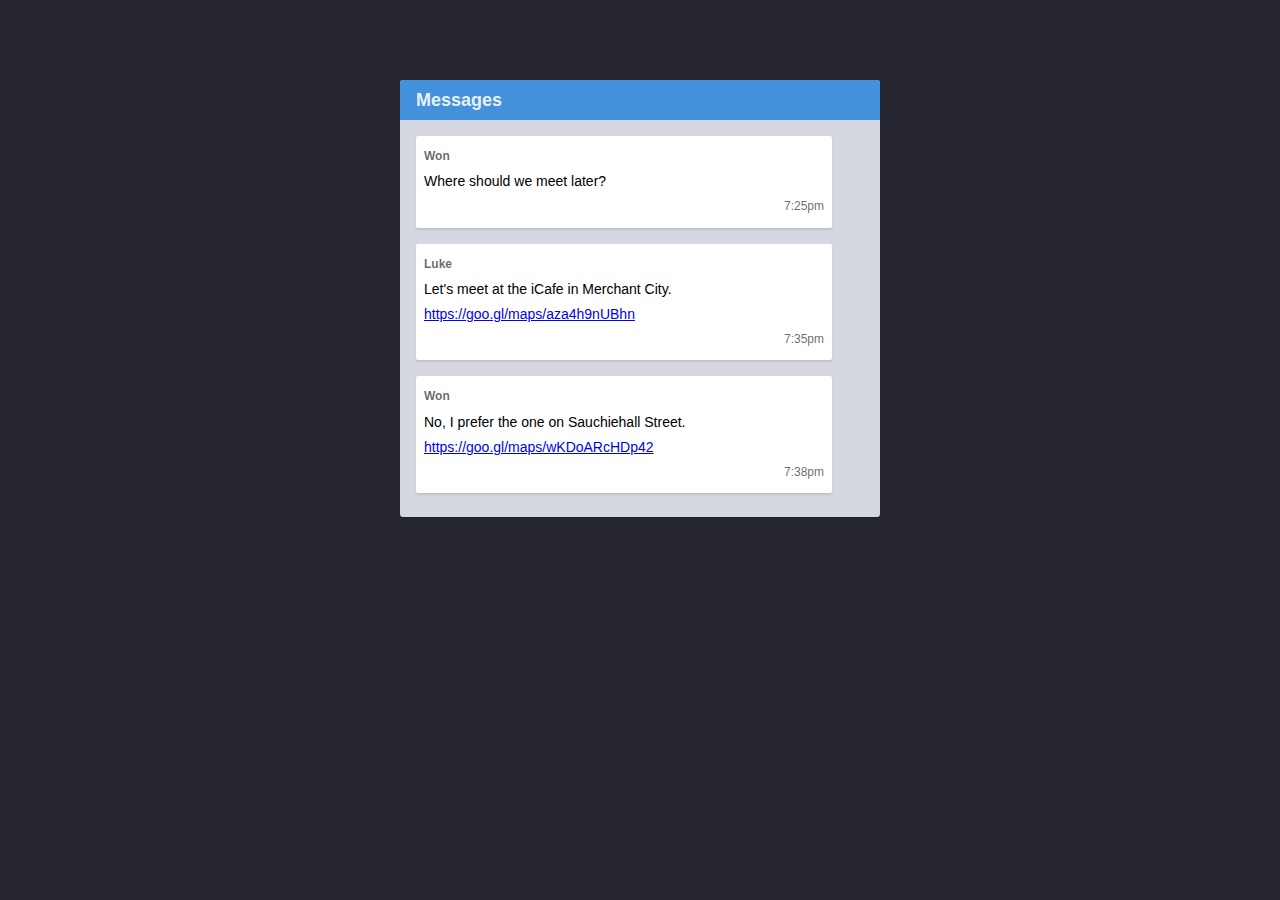
<file: week-1/4-links-scripts/index.html>
<!DOCTYPE html>
<html lang="en">
  <head>
    <meta charset="utf-8" />
    <title>4. Adding Links and Scripts - HTML, CSS and Git Exercises</title>
    <meta name="viewport" content="width=device-width, initial-scale=1" />
    <link rel="stylesheet" href="css/missing-styles.css" />
  </head>
  <!--update-->
  <body>
    <div class="site-wrapper">
      <div class="site-header">
        <div class="site-header__title">Messages</div>
      </div>
      <div class="messages">
        <div class="message">
          <div class="message__author">Won</div>
          <p class="message__content">Where should we meet later?</p>
          <time class="message__time">7:25pm</time>
        </div>
        <div class="message">
          <div class="message__author">Luke</div>
          <p class="message__content">
            Let's meet at the iCafe in Merchant City. https://goo.gl/maps/aza4h9nUBhn
          </p>
          <time class="message__time">7:35pm</time>
        </div>
        <div class="message">
          <div class="message__author">Won</div>
          <p class="message__content">
            No, I prefer the one on Sauchiehall Street. https://goo.gl/maps/wKDoARcHDp42
          </p>
          <time class="message__time">7:38pm</time>
        </div>
      </div>
    </div>
    <script src="js/convertUrls.js"></script>
  </body>
</html>
</file>
<file: week-1/4-links-scripts/css/missing-styles.css>
/* Base site colors and fonts */
body,
html {
  background: #25262f;
  font-family: -apple-system, BlinkMacSystemFont, "Segoe UI", "Roboto", "Oxygen-Sans", "Ubuntu",
    "Cantarell", "Helvetica Neue", sans-serif;
  font-size: 16px;
  line-height: 1.5em;
}

/* Wrap the site content in a centred box */
.site-wrapper {
  max-width: 30rem;
  margin-top: 5rem;
  margin-left: auto;
  margin-right: auto;
  background: #d6d8e1;
  border-radius: 3px;
  box-shadow: 0 2px 2px rgba(0, 0, 0, 0.1);
}

/* Buttons */
.button {
  padding: 0.25em 0.5em;
  border: 1px solid rgba(0, 0, 0, 0.1);
  border-radius: 2px;
  background: #4491db;
  color: #fff;
  text-decoration: none;
  cursor: pointer;
}

/* Site title and top navigation */
.site-header {
  display: flex;
  justify-content: space-between;
  align-items: center;
  padding: 0.5rem 1rem;
  color: rgba(255, 255, 255, 0.9);
  background: #4491db;
  border-top-left-radius: 3px;
  border-top-right-radius: 3px;
}

.site-header__title {
  margin: 0;
  font-size: 18px;
  font-weight: 700;
}

/* Messages */
.messages {
  padding-bottom: 0.5rem;
}

.message {
  margin: 1rem 3rem 1rem 1rem;
  padding: 0.5rem;
  font-size: 14px;
  line-height: 1.8em;
  border-radius: 2px;
  background: #fff;
  box-shadow: 0 2px 2px rgba(0, 0, 0, 0.1);
}

.message__author {
  font-size: 12px;
  font-weight: 700;
  color: rgba(0, 0, 0, 0.6);
}

.message__content {
  margin: 0;
}

.message__time {
  display: block;
  font-size: 12px;
  color: rgba(0, 0, 0, 0.6);
  text-align: right;
}

/* Messages */
.message {
  margin: 1rem 3rem 1rem 1rem;
  padding: 0.5rem;
  font-size: 14px;
  line-height: 1.8em;
  border-radius: 2px;
  background: #fff;
  box-shadow: 0 2px 2px rgba(0, 0, 0, 0.1);
}

/* Input area to add a new message */
.add-message {
  padding: 0.5rem 1rem;
}

.add-message__input {
  padding: 0.25em 0.5em;
  border: none;
  border-radius: 2px;
  box-shadow: 0 2px 2px rgba(0, 0, 0, 0.1);
  background: #fff;
}
</file>
